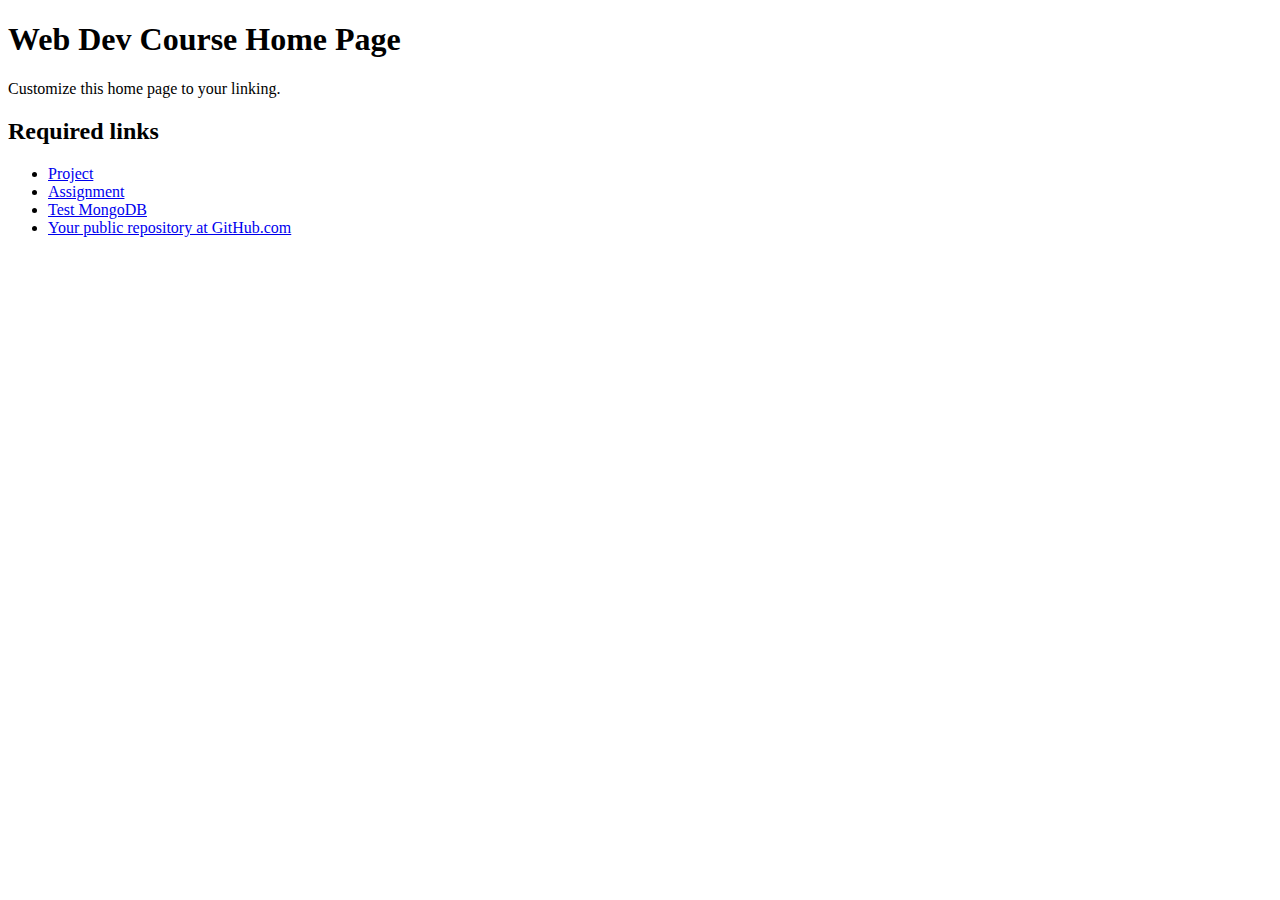
<file: webdev/public/index.html>
<!DOCTYPE html>
<html lang="en">
<head>
    <meta charset="UTF-8">
    <title>Web Dev Course Home Page</title>
</head>
<body>
    <h1>Web Dev Course Home Page</h1>

    <p>
        Customize this home page to your linking.
    </p>

    <h2>Required links</h2>
    <ul>
        <li>
            <a href="project/index.html">Project</a>
        </li>
        <li>
            <a href="assignment/index.html">Assignment</a>
        </li>
        <li>
            <a href="test/index.html">Test MongoDB</a>
        </li>
        <li>
            <a href="https://github.com/jannunzi/web-dev-template">Your public repository at GitHub.com</a>
        </li>
    </ul>
</body>
</html>
</file>
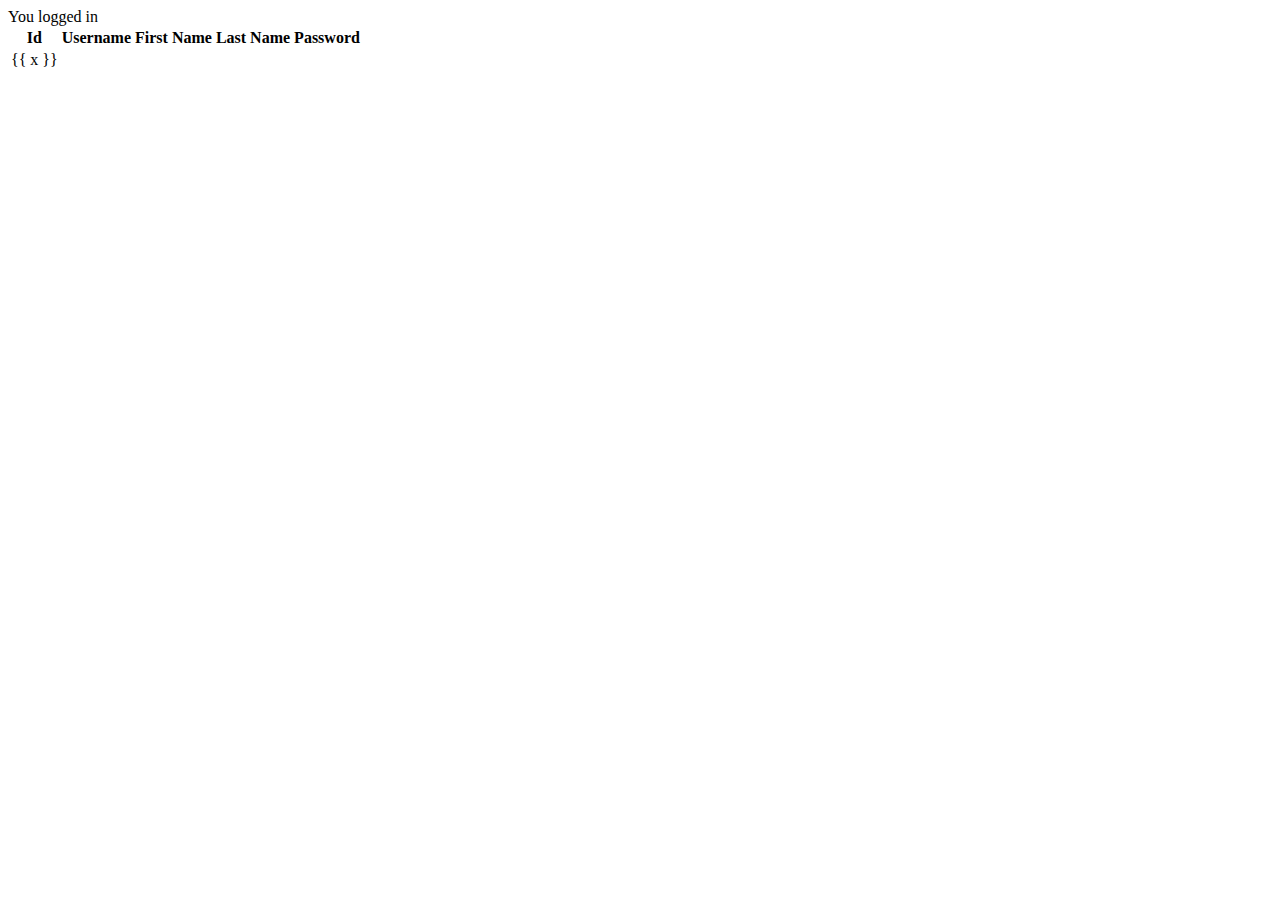
<file: TornadoAndAngular/static/views/home.html>
<!DOCTYPE html>
<html lang="en">
<head>
    <meta charset="UTF-8">
    <title>Title</title>
</head>
<body>
You logged in
<table>
    <thead>
        <tr>
            <th>Id</th>
            <th>Username</th>
            <th>First Name</th>
            <th>Last Name</th>
            <th>Password</th>
        </tr>
    </thead>
    <tbody>
    <tr ng-repeat="item in users">
        <td ng-repeat="x in item">{{ x }}</td>
    </tr>
    </tbody>
</table>
</body>
</html>
</file>
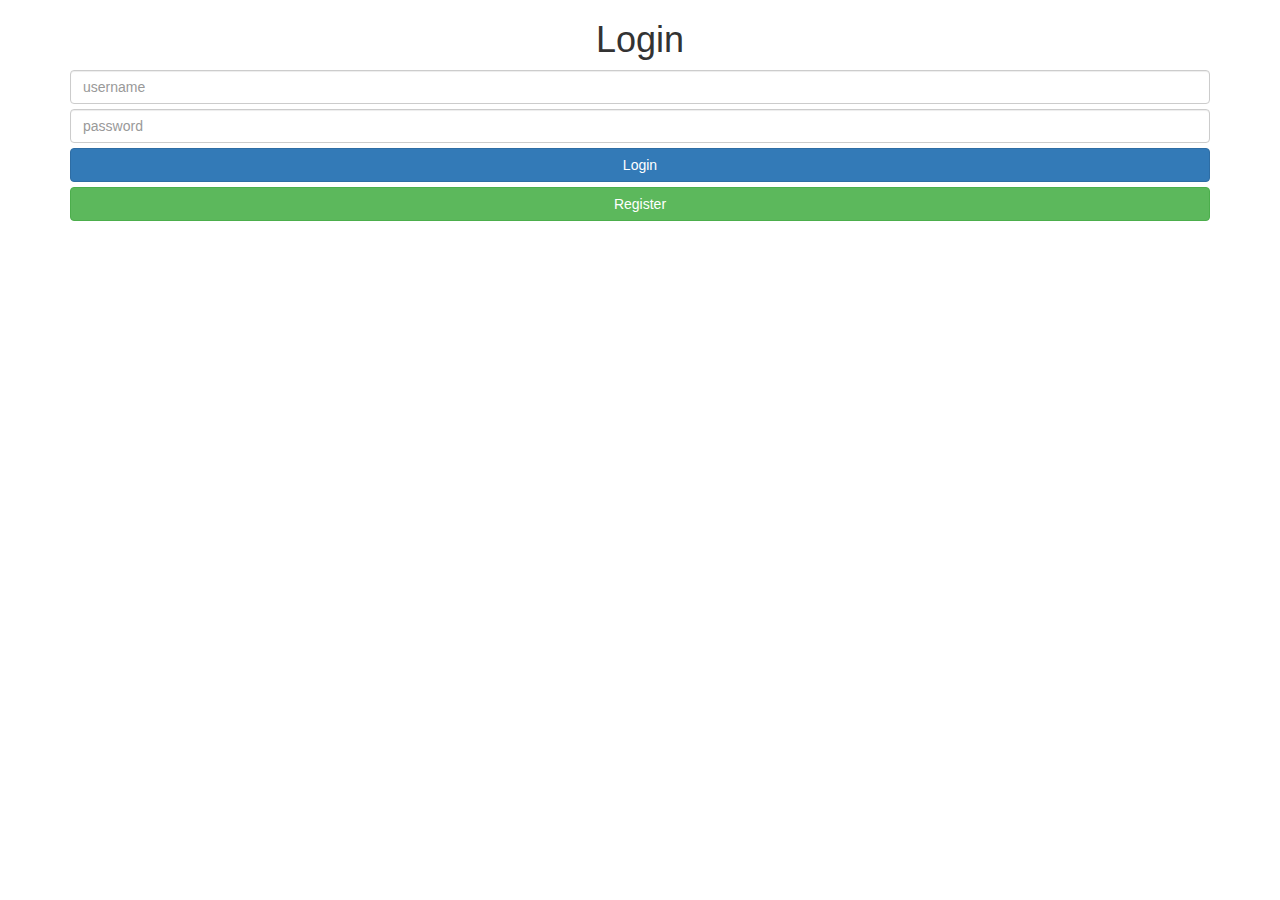
<file: webdev/public/assignment/Assignment2/login.html>
<!DOCTYPE html>
<html lang="en">
<head>
    <meta charset="UTF-8">
    <title>Title</title>
    <link href="https://maxcdn.bootstrapcdn.com/bootstrap/3.3.6/css/bootstrap.min.css" rel="stylesheet"/>
    <link href="css/style.css" rel="stylesheet"/>
</head>
<body>
<div class="container">
    <h1>Login</h1>
    <input type="text"
           class="form-control"
           placeholder="username"/>
    <input type="password"
           class="form-control"
           placeholder="password"/>
    <a class="btn btn-primary btn-block"
       href="profile.html">Login</a>
    <a class="btn btn-success btn-block"
       href="register.html">Register</a>
</div>
</body>
</html>
</file>
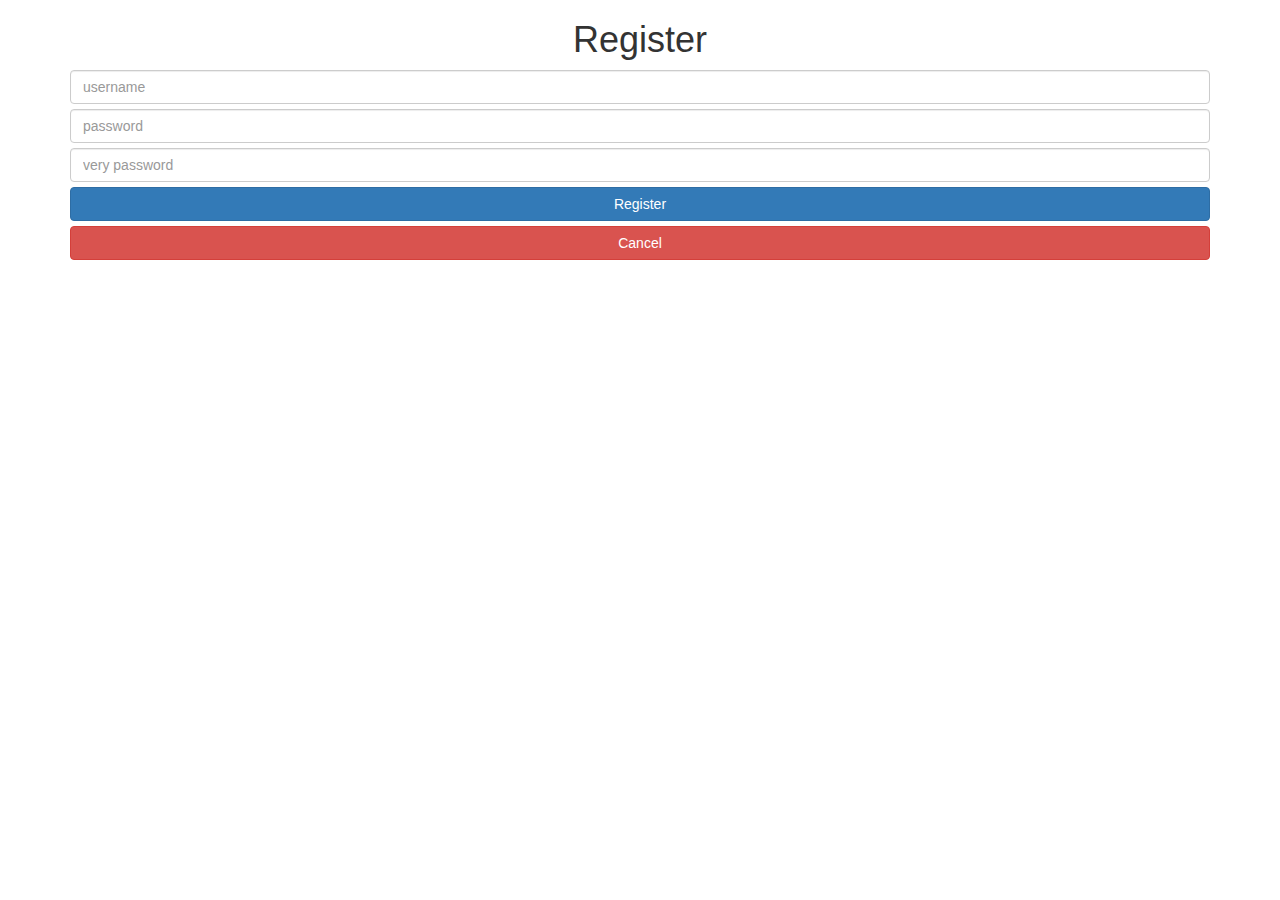
<file: webdev/public/assignment/Assignment2/register.html>
<!DOCTYPE html>
<html lang="en">
<head>
    <meta charset="UTF-8">
    <title>Register</title>
    <link href="https://maxcdn.bootstrapcdn.com/bootstrap/3.3.6/css/bootstrap.min.css" rel="stylesheet"/>
    <link href="css/style.css" rel="stylesheet"/>
</head>
<body>
<div class="container">
    <h1>Register</h1>
    <input type="text"
           class="form-control"
           placeholder="username"/>
    <input type="password"
           class="form-control"
           placeholder="password"/>
    <input type="password"
           class="form-control"
           placeholder="very password"/>
    <a class="btn btn-primary btn-block"
       href="profile.html">Register</a>
    <a class="btn btn-danger  btn-block"
       href="login.html">Cancel</a>
</div>
</body>
</html>
</file>
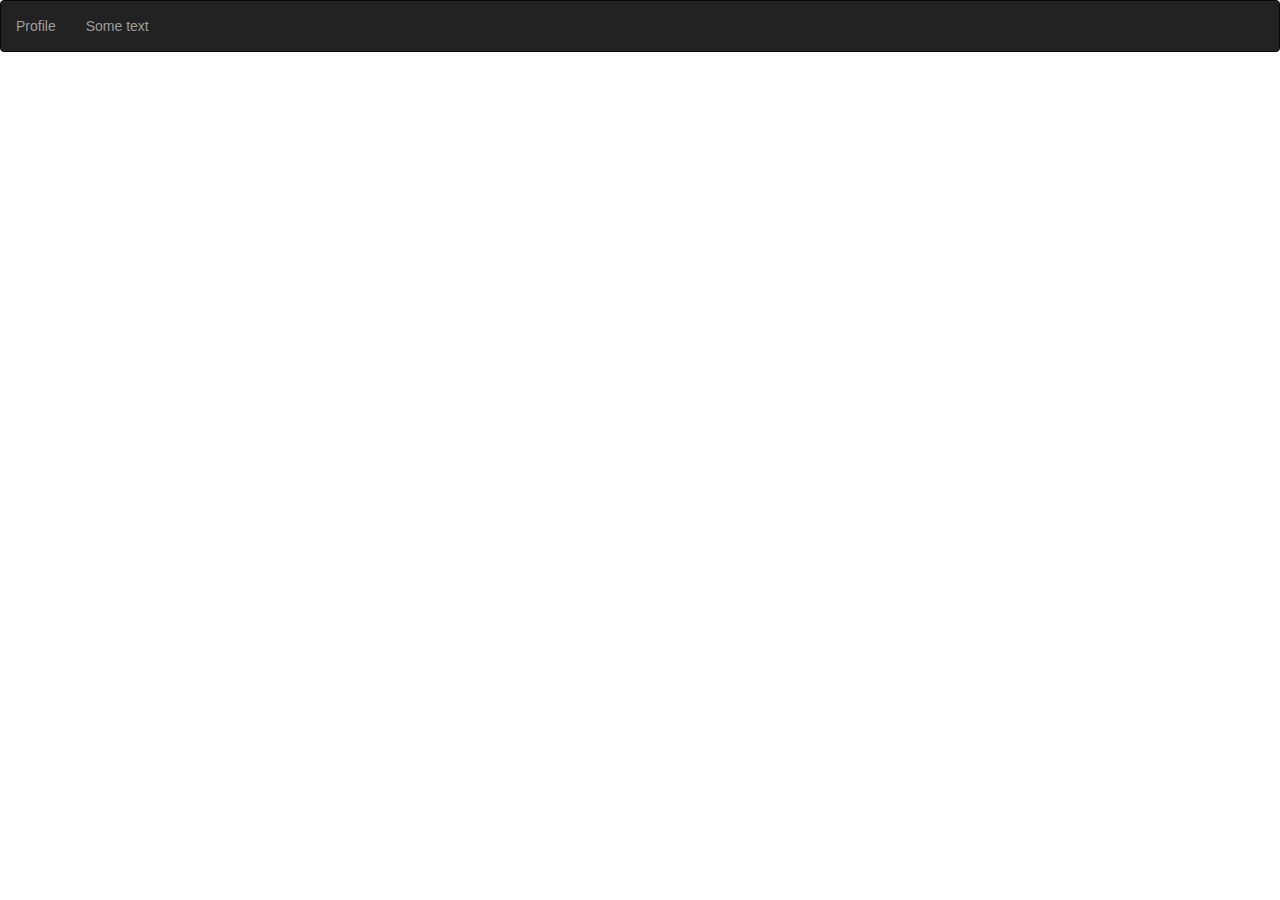
<file: webdev/public/assignment/css/profile.html>
<!DOCTYPE html>
<html lang="en">
<head>
    <meta charset="UTF-8">
    <meta name="viewport" content="width=device-width, initial-scale=1">
    <title>Profile</title>
    <link href="https://maxcdn.bootstrapcdn.com/bootstrap/3.3.6/css/bootstrap.min.css" rel="stylesheet"/>
    <link href="css/style.css" rel="stylesheet"/>
</head>
<body>
<nav class="navbar navbar-inverse">
    <ul class="nav navbar-nav">
        <li><a href="#">Profile</a></li>

    </ul>
    <p class="navbar-text">Some text</p>
</nav>
</body>
</html>
</file>
<file: webdev/public/assignment/Assignment2/css/style.css>
input.form-control {
    margin-bottom: 5px;
}


h1{
    text-align: center;
}
.navbar{
    background-color:#006dcc;
}
</file>
<file: webdev/public/assignment/css/css/style.css>
input.form-control {
    margin-bottom: 5px;
}


h1{
    text-align: center;
}
</file>
